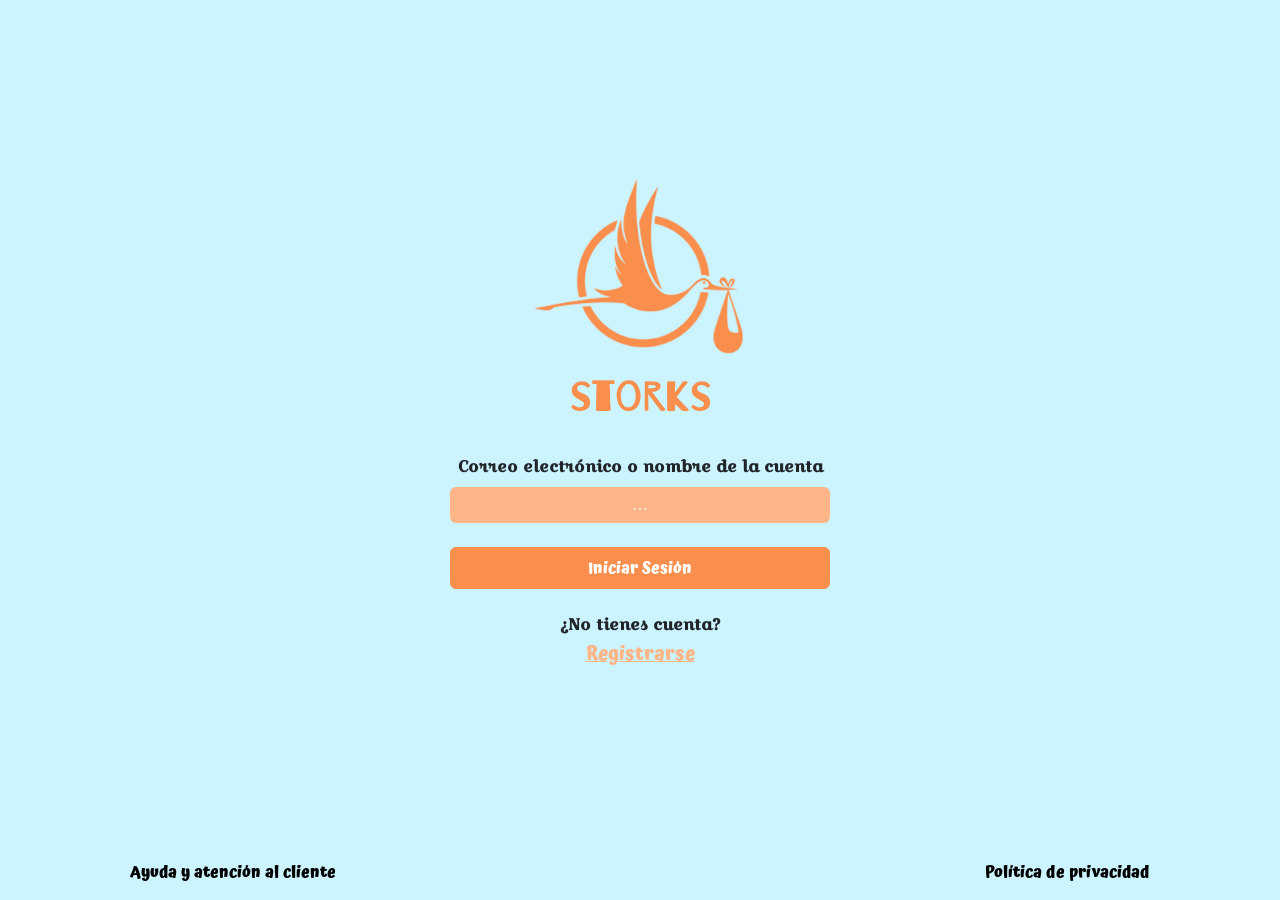
<file: index.html>
<!DOCTYPE html>
<html lang="es">
<head>
    <meta charset="UTF-8">
    <meta name="viewport" content="width=device-width, initial-scale=1.0">
    <title>Storks - Iniciar Sesión</title>
    <link rel="preconnect" href="https://fonts.googleapis.com">
    <link rel="preconnect" href="https://fonts.gstatic.com" crossorigin>
    <link href="https://fonts.googleapis.com/css2?family=Atma:wght@400;700&family=Barrio&family=BIZ+UDGothic:wght@400;700&family=Croissant+One&family=Inter:wght@400;600;700&display=swap" rel="stylesheet">
    <link href="src/scss/miestilo.css" rel="stylesheet">
</head>
<body class="d-flex flex-column min-vh-100">

    <!-- Contenido principal centrado -->
    <main class="container d-flex flex-column align-items-center justify-content-center flex-grow-1 text-center py-4">
        
        <!-- Logo y Nombre de la app -->
        <div class="mb-4">
            <img src="src/img/ciguena_na.png" alt="Logo de Storks" class="img-fluid logo-storks mb-2">
            <h1 class="brand-title">storks</h1>
        </div>

        <!-- Formulario -->
        <form class="w-100" style="max-width: 380px;">
            <div class="mb-3 text-center">
                <label for="username" class="form-label custom-label fw-bold mb-2">
                    Correo electrónico o nombre de la cuenta
                </label>
                <input type="text" id="username" class="form-control text-center" placeholder="..." required minlength="3">
                <div class="invalid-feedback">El nombre debe tener al menos 3 caracteres.</div>
            </div>

            <button type="submit" class="custom-button btn btn-primary w-100 py-2 fw-bold mt-2">Iniciar Sesión</button>
        </form>

        <!-- Sección de Registro -->
        <div class="mt-4">
            <p class="mb-1 fw-bold fs-6 custom-label">¿No tienes cuenta?</p>
            <a href="#" class="register-link">Registrarse</a>
        </div>

    </main>

    <!-- Footer / Pie de página -->
    <footer class="container py-3">
        <div class="d-flex justify-content-between align-items-center px-md-5">
            <a href="#" class="footer-link">Ayuda y atención al cliente</a>
            <a href="#" class="footer-link">Política de privacidad</a>
        </div>
    </footer>

</body>
</html>
</file>
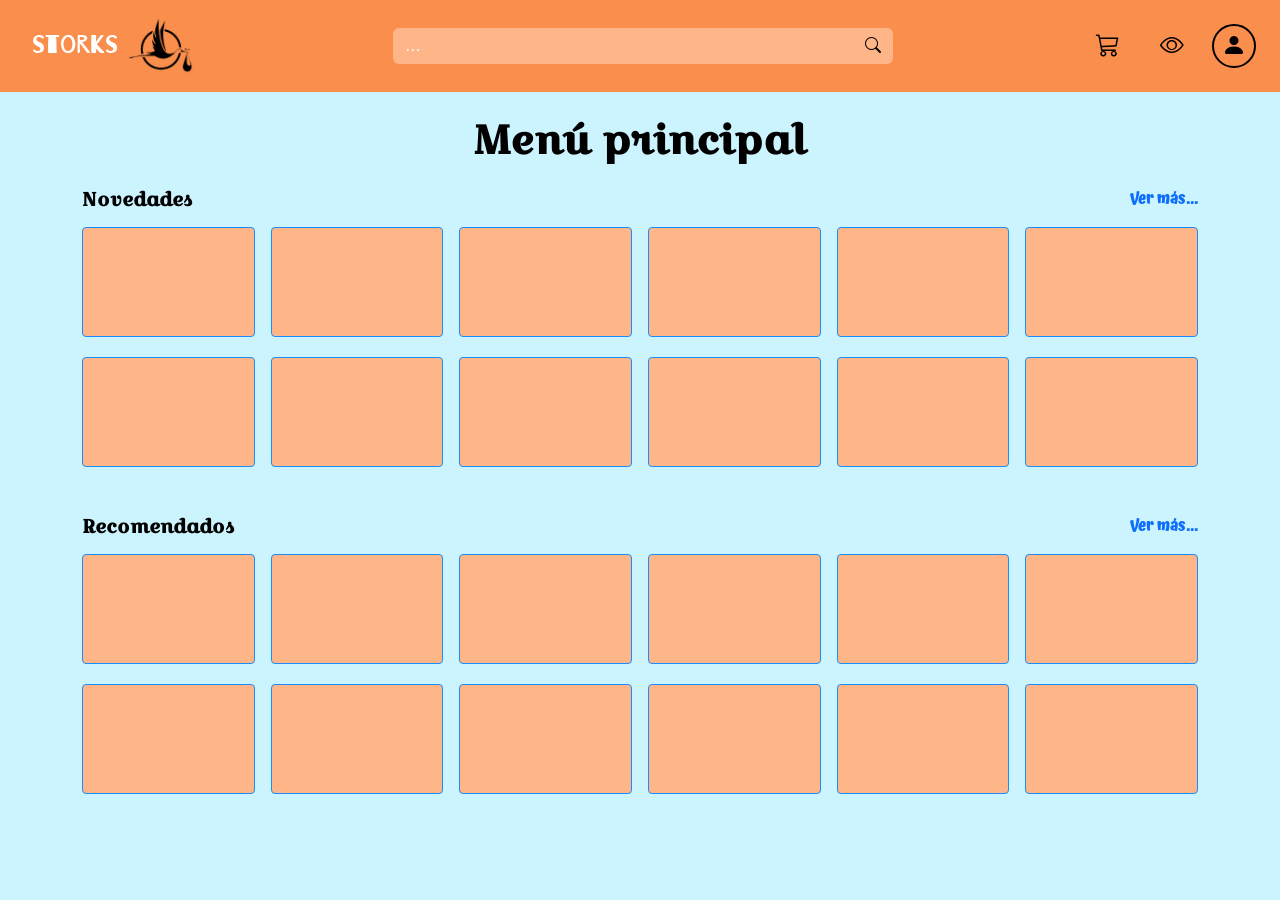
<file: inicio.html>
<!DOCTYPE html>
<html lang="es">
<head>
    <meta charset="UTF-8">
    <meta name="viewport" content="width=device-width, initial-scale=1.0">
    <title>Storks - Menú Principal</title>
    <link rel="stylesheet" href="https://cdn.jsdelivr.net/npm/bootstrap-icons@1.11.3/font/bootstrap-icons.min.css">
    <link rel="preconnect" href="https://fonts.googleapis.com">
    <link rel="preconnect" href="https://fonts.gstatic.com" crossorigin>
    <link href="https://fonts.googleapis.com/css2?family=Atma:wght@400;700&family=Barrio&family=BIZ+UDGothic:wght@400;700&family=Croissant+One&family=Inter:wght@400;600;700&display=swap" rel="stylesheet">
    <link href="scss/miestilo.css" rel="stylesheet">
</head>
<body class="home-body">


    <header class="navbar-storks container-fluid py-2 px-4 d-flex justify-content-between align-items-center">

        <div class="d-flex align-items-center brand-container p-2">
            <span class="brand-text me-2">storks</span>
            <img src="img/ciguena_ne.png" alt="Logo Storks" class="header-logo">
        </div>

        <div class="d-flex align-items-center flex-grow-1 mx-4" style="max-width: 500px;">
            <div class="input-group">
                <input type="text" class="form-control custom-input" placeholder="...">
                <button class="btn btn-orange-dark" type="button">
                    <i class="bi bi-search"></i>
                </button>
            </div>
        </div>


        <div class="d-flex align-items-center gap-3">
            <button class="btn btn-icon" type="button" title="Carrito">
                <i class="bi bi-cart3 fs-4"></i>
            </button>
            <button class="btn btn-icon" type="button" title="Ver / Accesibilidad">
                <i class="bi bi-eye fs-4"></i>
            </button>
            <button class="btn btn-icon rounded-circle profile-btn" type="button" title="Perfil">
                <i class="bi bi-person-fill fs-4"></i>
            </button>
        </div>
    </header>


    <main class="container py-4">
        
        <h1 class="text-center main-title mb-4">Menú principal</h1>

        <section class="mb-5">
            
            <div class="d-flex justify-content-between align-items-center mb-3">
                <h3 class="section-title mb-0">Novedades</h3>
                <a href="#" class="ver-mas-link">Ver más...</a>
            </div>
           
            <div class="row g-3">
                <div class="col-6 col-md-4 col-lg-2"><div class="product-card"></div></div>
                <div class="col-6 col-md-4 col-lg-2"><div class="product-card"></div></div>
                <div class="col-6 col-md-4 col-lg-2"><div class="product-card"></div></div>
                <div class="col-6 col-md-4 col-lg-2"><div class="product-card"></div></div>
                <div class="col-6 col-md-4 col-lg-2"><div class="product-card"></div></div>
                <div class="col-6 col-md-4 col-lg-2"><div class="product-card"></div></div>
            </div>
            
            <div class="row g-3 mt-1">
                <div class="col-6 col-md-4 col-lg-2"><div class="product-card"></div></div>
                <div class="col-6 col-md-4 col-lg-2"><div class="product-card"></div></div>
                <div class="col-6 col-md-4 col-lg-2"><div class="product-card"></div></div>
                <div class="col-6 col-md-4 col-lg-2"><div class="product-card"></div></div>
                <div class="col-6 col-md-4 col-lg-2"><div class="product-card"></div></div>
                <div class="col-6 col-md-4 col-lg-2"><div class="product-card"></div></div>
            </div>
        </section>

        
        <section class="mb-4">
            
            <div class="d-flex justify-content-between align-items-center mb-3">
                <h3 class="section-title mb-0">Recomendados</h3>
                <a href="#" class="ver-mas-link">Ver más...</a>
            </div>
            
            <div class="row g-3">
                <div class="col-6 col-md-4 col-lg-2"><div class="product-card"></div></div>
                <div class="col-6 col-md-4 col-lg-2"><div class="product-card"></div></div>
                <div class="col-6 col-md-4 col-lg-2"><div class="product-card"></div></div>
                <div class="col-6 col-md-4 col-lg-2"><div class="product-card"></div></div>
                <div class="col-6 col-md-4 col-lg-2"><div class="product-card"></div></div>
                <div class="col-6 col-md-4 col-lg-2"><div class="product-card"></div></div>
            </div>
            
            <div class="row g-3 mt-1">
                <div class="col-6 col-md-4 col-lg-2"><div class="product-card"></div></div>
                <div class="col-6 col-md-4 col-lg-2"><div class="product-card"></div></div>
                <div class="col-6 col-md-4 col-lg-2"><div class="product-card"></div></div>
                <div class="col-6 col-md-4 col-lg-2"><div class="product-card"></div></div>
                <div class="col-6 col-md-4 col-lg-2"><div class="product-card"></div></div>
                <div class="col-6 col-md-4 col-lg-2"><div class="product-card"></div></div>
            </div>
        </section>

    </main>

</body>
</html>
</file>
